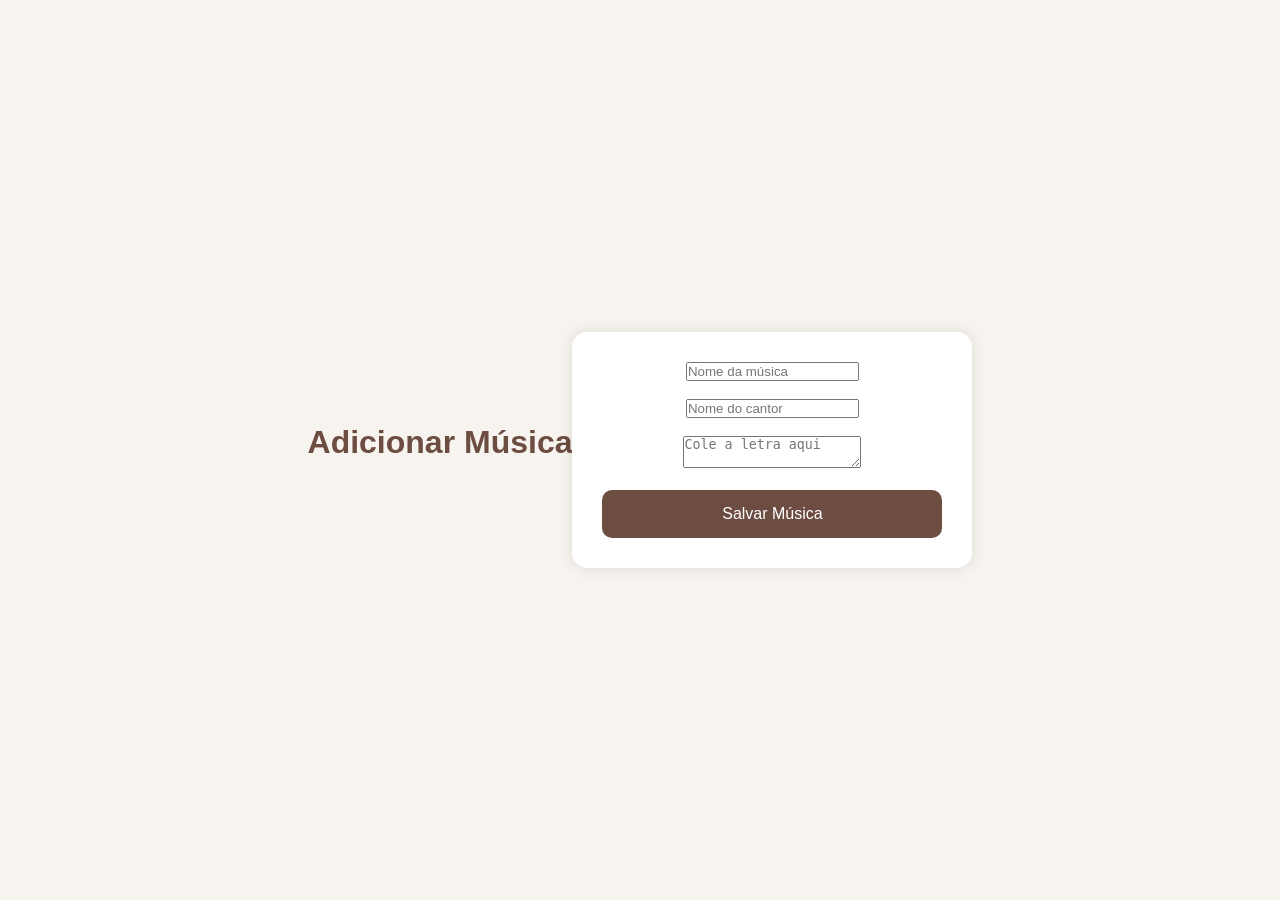
<file: adicionar.html>
<!DOCTYPE html>
<html lang="pt-BR">
<head>
    <meta charset="UTF-8">
    <meta name="viewport" content="width=device-width, initial-scale=1.0">
    <title>Adicionar Música</title>

    <link rel="stylesheet" href="style.css">
</head>

<body>

    <h1>Adicionar Música</h1>

    <div class="container">

        <input
            type="text"
            id="nome"
            placeholder="Nome da música"
        >

        <br><br>

        <input
            type="text"
            id="cantor"
            placeholder="Nome do cantor"
        >

        <br><br>

        <textarea
            id="letra"
            placeholder="Cole a letra aqui"
        ></textarea>

        <br><br>

        <button id="salvar">
            Salvar Música
        </button>

    </div>

    <script type="module" src="adicionar.js"></script>

</body>
</html>
</file>
<file: style.css>
*{
    margin:0;
    padding:0;
    box-sizing:border-box;
}

body{

    font-family:Arial;
    background:#f7f4ef;

    display:flex;
    justify-content:center;
    align-items:center;

    height:100vh;

}

.container{

    background:white;

    width:90%;
    max-width:400px;

    padding:30px;

    border-radius:15px;

    text-align:center;

    box-shadow:0 0 15px
    rgba(0,0,0,0.1);

}

h1{

    color:#6d4c41;
    margin-bottom:15px;

}

p{

    color:#666;
    margin-bottom:30px;

}

button{

    background:#6d4c41;

    color:white;

    border:none;

    padding:15px;

    width:100%;

    border-radius:10px;

    cursor:pointer;

    font-size:16px;

}
</file>
